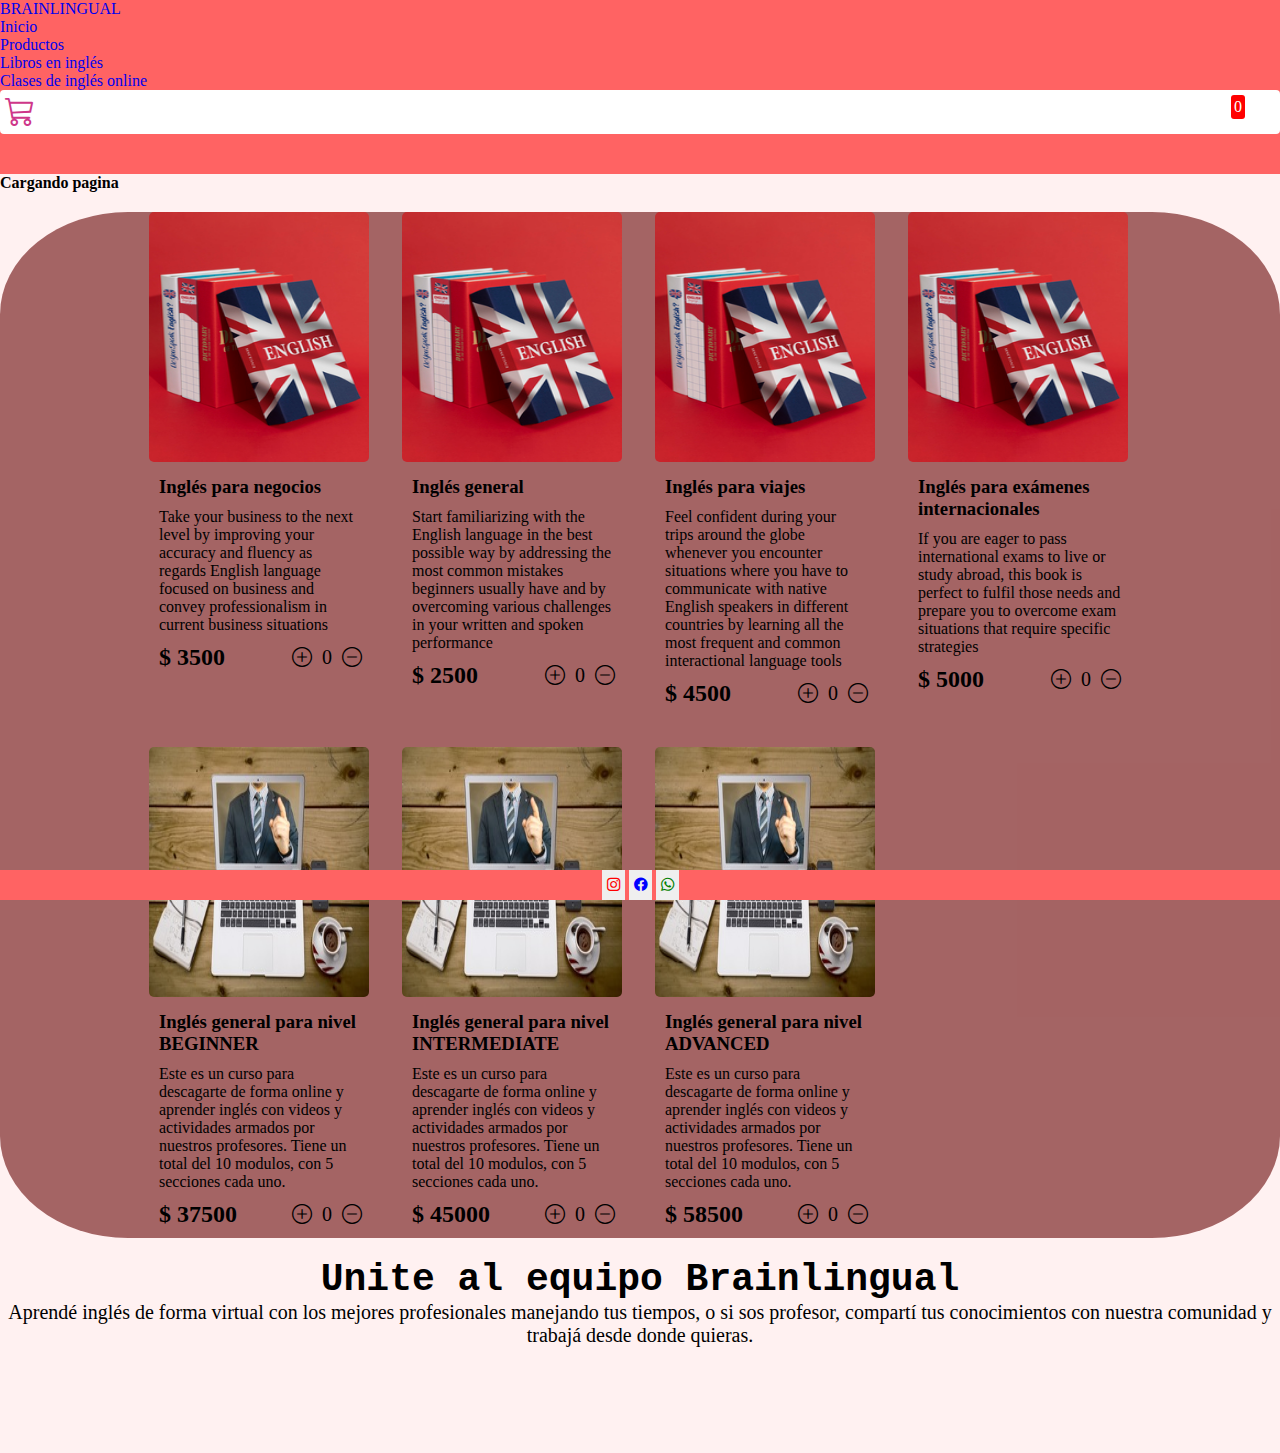
<file: index.html>
<!DOCTYPE html>
<html lang="en">

<head>
    <meta charset="UTF-8">
    <meta http-equiv="X-UA-Compatible" content="IE=edge">
    <meta name="viewport" content="width=device-width, initial-scale=1.0">
    <title>Brainlingual InicioL</title>
    <link rel="stylesheet" href="css/estilos.css">
    <link href="https://cdn.jsdelivr.net/npm/bootstrap@5.2.0-beta1/dist/css/bootstrap.min.css" rel="stylesheet"
    integrity="sha384-0evHe/X+R7YkIZDRvuzKMRqM+OrBnVFBL6DOitfPri4tjfHxaWutUpFmBp4vmVor" crossorigin="anonymous">
    <link rel="stylesheet" href="https://cdn.jsdelivr.net/npm/bootstrap-icons@1.8.3/font/bootstrap-icons.css">
    <script defer src="https://cdn.jsdelivr.net/npm/bootstrap@5.2.0-beta1/dist/js/bootstrap.bundle.min.js" integrity="sha384-pprn3073KE6tl6bjs2QrFaJGz5/SUsLqktiwsUTF55Jfv3qYSDhgCecCxMW52nD2" crossorigin="anonymous"></script>
    <link href="https://fonts.googleapis.com/css2?family=Kdam+Thmor+Pro&display=swap" rel="stylesheet">
</head>

<body>
 <!-- HEADER + BARRA DE NAVEGACION -->
 <header>
    <nav  class="navbar navbar-expand-lg" >
     <div id="navprincipal" class="container-fluid">
       <a class="navbar-brand" href="#">BRAINLINGUAL</a>
       <button class="navbar-toggler" type="button" data-bs-toggle="collapse" data-bs-target="#navbarSupportedContent" aria-controls="navbarSupportedContent" aria-expanded="false" aria-label="Toggle navigation">
         <span class="navbar-toggler-icon"></span>
       </button>
       <div class="collapse navbar-collapse" id="navbarSupportedContent">
         <ul class="navbar-nav me-auto mb-2 mb-lg-0">
           <li class="nav-item">
             <a class="nav-link active" aria-current="page" href="index.html">Inicio</a>
           </li>
           <li class="nav-item dropdown">
             <a class="nav-link dropdown-toggle" href="#" role="button" data-bs-toggle="dropdown" aria-expanded="false">
               Productos
             </a>
             <ul class="dropdown-menu">
               <li><a class="dropdown-item" href="#">Libros en inglés</a></li>
               <li><a class="dropdown-item" href="#">Clases de inglés online</a></li>    
             </ul>
           </li>
         </ul>
         <form class="d-flex" role="search">
            <a href="carrito.html">
                <div class="carrito">
                    <i class="bi bi-cart3"></i>
                    <div id="productosenCarrito" class="productosenCarrito">0</div>
                </div>
            </a>
         </form>
       </div>
     </div>
   </nav>
 </header> 

<!-- DIVS DE TIENDA CON PRODUCTOS -->
    <div class="cargando" id="cargando">
    </div>
   
    <div class="error" id="error">
    </div>

    <div class="tienda" id="tienda">
    </div>


    <!-- TEXTO GENERAL -->
    <div class="unite">
        <section class="w-50 mx-auto text-center pt-5" id="textoenintro" class="col-sm-12 col-lg-12">
          <h1 class="unitetitulo" class="p-3 fs-2 border-top border-3">Unite al equipo<span class="text-primary">
              Brainlingual</span></h1>
          <p class="unitetexto" class="fs-4  p-3"> Aprendé inglés de forma virtual con los mejores profesionales manejando
            tus tiempos, o si sos profesor, compartí tus conocimientos con nuestra comunidad y trabajá desde donde quieras.
          </p>
        </section>
      </div>


       <!-- FOOTER -->
       <footer class="p-3">
        <div class="footer1">
          <button class="botonesredes"> <a class="redes" href="https://instagram.com/brainlingual?igshid=YmMyMTA2M2Y="
              target="blank"> <i class="bi bi-instagram fs-5"></i></a> </button>
          <button class="botonesredes"> <a class="redes" href="https://www.facebook.com/ianina.rodi/" target="blank"> <i
                class="bi bi-facebook fs-5"></i></a> </button>
          <button class="botonesredes"> <a class="redes" href=# target="blank"> <i class="bi bi-whatsapp fs-5"></i></a>
          </button>
        </div>
      </footer>
   

    
    <script src="js/main.js"></script>
</body>


</html>
</file>
<file: css/estilos.css>
/* RESET */
* {
    margin: 0;
    padding: 0;
    list-style: none;
    text-decoration: none;
    border: none;
    outline: none;
  }

/* ESTILOS GENERALES EN BODY */
body {
    font-family: sans-serif #ff6363;
    background-color: #fff1f1;
    overflow: visible;
    margin: 0;
    width: 100%;
    height: 100%;
    position: relative;
  }

/* HEADER, NAV BAR Y SUS BOTONES */
#navprincipal , header {
    padding-bottom: 20px;
    background-color: #ff6363;
}

.navbar-brand {
  font-family: Georgia, 'Times New Roman', Times, serif;
  position: relative;
  justify-content: center;
  
}

/*TEXTO GENERAL*/
.unite {
    transition: all 1s;
    position: relative;
    display: flex;
    padding-bottom: 80px;
  }
  .unite:hover {
    background-color: #ff6363;
  }
  
  .unitetitulo {
    font-family: monospace;
    font-size: 38px;
  }
  
  .unitetexto, .contactotexto {
    font-family: Cambria, Cochin, Georgia, Times, "Times New Roman", serif;
    font-size: 20px;
  }

/* FOOTER Y BOTONES DE FOOTER */
footer {
    display: flex;
    justify-items: center;
    justify-content: center;
    background-color: #ff6363;
    width: 100%;
    position: fixed;
    bottom: 0;  
  }

  footer button:active {
    background-color: #b57edc;
  }

  footer footer a:active {
    background-color: #b57edc;
  }
  
  .botonesredes {
    height: 30px;
  }

  .bi-instagram {
    color: red;
    margin: 5px;
  }
  
  .bi-facebook {
    color: blue;
    margin: 5px;
  }
  
  .bi-whatsapp {
    color: green;
    margin: 5px;
  }


/*EFECTOS PARA DIV CARRITO*/
.carrito {
    position: relative;
    background-color: rgb(255, 255, 255);
    color: #ce378a;
    font-size: 30px;
    padding: 5px;
    border-radius: 4px;
}

.productosenCarrito {
    position: absolute;
    top: 5px;
    right: 35px;
    font-size: 16px;
    background-color: red;
    color: white;
    padding: 3px;
    border-radius: 3px;
}

/*ESTILOS Y EFECTOS IMAGENES*/
.item img {
    width: 220px;
    height: 250px;
    border-radius: 5px;
}

.item img:hover {
    -webkit-transform: scale(1.1);
    -ms-transform: scale(1.1);
    transform: scale(1.1);
    transition: 1s ease;
}


/* EFECTOS DEL DIV TIENDA*/
.tienda {
    display: grid;
    background-color: rgba(122, 33, 33, 0.681);
    border-radius: 10%;
    grid-template-columns: repeat(4, 223px);
    gap: 30px;
    justify-content: center;
    margin-bottom: 20px;
    margin-top: 20px;
}

.infoProductos {
    display: flex;
    flex-direction: column;
    padding: 10px;
    gap: 10px;
}

.precioProductoInicio {
    display: flex;
    flex-direction: row;
    justify-content: space-between;
    align-items: center;
}

.botonesCarrito {
    display: flex;
    gap: 10px;
    font-size: 20px;
}

.bi-plus-circle {
    color: black;
}

.bi-dash-circle {
    color: black;
}


/*ESTILOS DE BOTONES*/
.text-center {
    text-align: center;
    margin-bottom: 25px;
}

.volverInicioCarrito, .limpiarCarrito1 {
    background: rgb(138, 96, 96);
    color: black;
    border: 6px;
    padding: 6px;
    border-radius: 3px;
    cursor: pointer;
    margin-top: 10px;
}

.imagenProductoCarrito {
    width: 200px;
    border-radius: 4px;
}

.bi-x-circle {
    color: red;
    font-weight: bold;
}


/*ESTILOS ITEMS y BOTONES DENTRO DEL CARRITO*/
.text-center{
    color: black;
}

.carritoCompras {
    margin-bottom: 20%;
    color: black(213, 140, 223);
    display: grid;
    grid-template-columns: repeat(1-320px);
    justify-content: center;
    gap: 20px;
}

.productoenCarrito2 {
    border-radius: px;
    display: flex;
}

.precio1{
    width: 195px;
    display: flex;
    align-items: center;
    justify-content: space-between;
}

.precio {
    display: flex;
    align-items: center;
    gap: 10px;
}

.precioenCarrito1{
    background: rgb(243, 181, 181);
    border-radius: 4px;
    padding: 3px 6px;
}

.limpiarCarrito1 {
    background-color: rgb(197, 39, 79);
}
</file>
